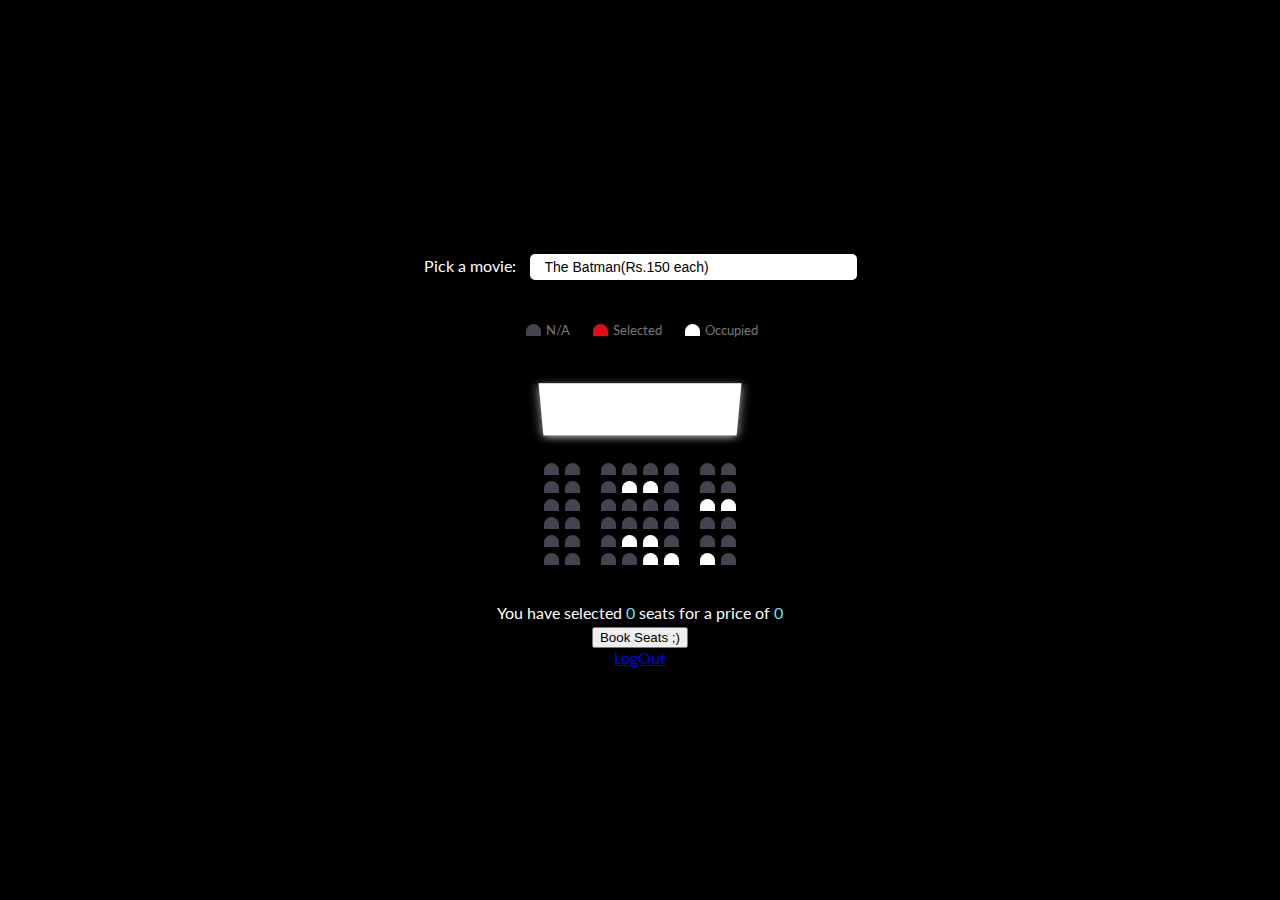
<file: BOOK_SEATS.html>
<!DOCTYPE html>
<html lang="en">
  <head>
    <meta charset="UTF-8" />
    <meta name="viewport" content="width=device-width, initial-scale=1.0" />
    <meta http-equiv="X-UA-Compatible" content="ie=edge" />
    <link rel="stylesheet" href="style.css" />
    <title>Movie Seat Booking</title>
  </head>
  <body>
    <div class="movie-container">
      <label>Pick a movie:</label>
      <select id="movie">
        <option value="150">The Batman(Rs.150 each)</option>
        <option value="250">Spiderman no way home(Rs.250 each )</option>
        <option value="200">Turning Red(Rs.200 each)</option>
        <option value="250">Sonic the Hedgehog 2(Rs.250 each)</option>
        <option value="180">Yaksha:Ruthless Operations(Rs.180 each)</option>
        <option value="220">All the old knives(Rs.220)</option>
        <option value="230">Moonfall(Rs.230 each)</option>
        <option value="160">The Outfit(Rs.160 each)</option>
        <option value="200">War of the worlds(Rs.200 each)</option>
        <option value="210">Encanto(Rs.210 each)</option>
        <option value="220">The Adam Project(Rs.220 each)</option>
        <option value="200">Blacklight(Rs.200 each)</option>
        <option value="170">No Exit(Rs.170 each)</option>
        <option value="200">Pil's Adventure(Rs.200 each)</option>
        <option value="220">Black Crab(Rs.220 each)</option>
        <option value="160">The in Between(Rs.160 each)</option>
        <option value="199">Restless(Rs.199 each)</option>
        <option value="200">KIMI(Rs.200 each)</option>
        <option value="150">Hotel Transylvania:Transformania(Rs.150 each)</option>
        
        
      </select>
    </div>

    <ul class="showcase">
      <li>
        <div class="seat"></div>
        <small>N/A</small>
      </li>
      <li>
        <div class="seat selected"></div>
        <small>Selected</small>
      </li>
      <li>
        <div class="seat occupied"></div>
        <small>Occupied</small>
      </li>
    </ul>

    <div class="container">
      <div class="screen"></div>

      <div class="row">
        <div class="seat"></div>
        <div class="seat"></div>
        <div class="seat"></div>
        <div class="seat"></div>
        <div class="seat"></div>
        <div class="seat"></div>
        <div class="seat"></div>
        <div class="seat"></div>
      </div>
      <div class="row">
        <div class="seat"></div>
        <div class="seat"></div>
        <div class="seat"></div>
        <div class="seat occupied"></div>
        <div class="seat occupied"></div>
        <div class="seat"></div>
        <div class="seat"></div>
        <div class="seat"></div>
      </div>
      <div class="row">
        <div class="seat"></div>
        <div class="seat"></div>
        <div class="seat"></div>
        <div class="seat"></div>
        <div class="seat"></div>
        <div class="seat"></div>
        <div class="seat occupied"></div>
        <div class="seat occupied"></div>
      </div>
      <div class="row">
        <div class="seat"></div>
        <div class="seat"></div>
        <div class="seat"></div>
        <div class="seat"></div>
        <div class="seat"></div>
        <div class="seat"></div>
        <div class="seat"></div>
        <div class="seat"></div>
      </div>
      <div class="row">
        <div class="seat"></div>
        <div class="seat"></div>
        <div class="seat"></div>
        <div class="seat occupied"></div>
        <div class="seat occupied"></div>
        <div class="seat"></div>
        <div class="seat"></div>
        <div class="seat"></div>
      </div>
      <div class="row">
        <div class="seat"></div>
        <div class="seat"></div>
        <div class="seat"></div>
        <div class="seat"></div>
        <div class="seat occupied"></div>
        <div class="seat occupied"></div>
        <div class="seat occupied"></div>
        <div class="seat"></div>
      </div>
    </div>

    <p class="text">
      You have selected <span id="count">0</span> seats for a price of <span
        id="total"
        >0</span
      >
    </p>

    <script src="script.js"></script>
    
   
    <button onclick="alert('Your Movie Ticket is Booked Successfully')">
        Book Seats ;)
    </button> 
      <a href="Login.html">LogOut</a>
      
  </body>
</html>
</file>
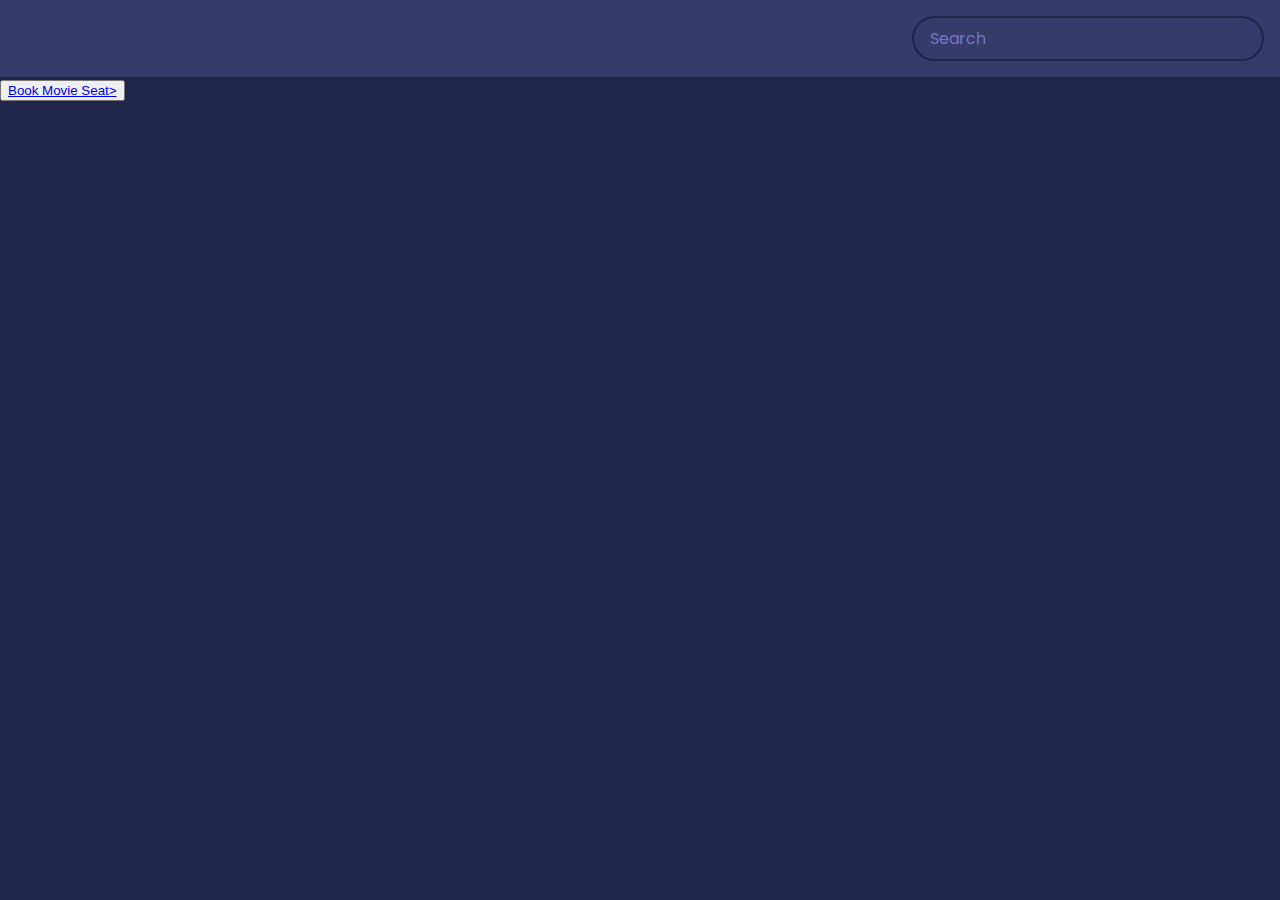
<file: Homepage.html>
<!DOCTYPE html>
<html lang="en">
    <head>
        <meta charset="UTF-8" />
        <meta name="viewport" content="width=device-width, initial-scale=1.0" />
        <title>Movie</title>
        <link rel="stylesheet" href="Home_look.css" />
        <script src="Home.js" defer></script>
    </head>
    <body>
        <header>
            <form id="form">
                <input
                    type="text"
                    id="search"
                    placeholder="Search"
                    class="search"
                />
            </form>
        </header>
        <main id="main"></main>
        <a href="BOOK_SEATS.html">
        <button> Book Movie Seat>
    </a>
    </body>
    
</html>
</file>
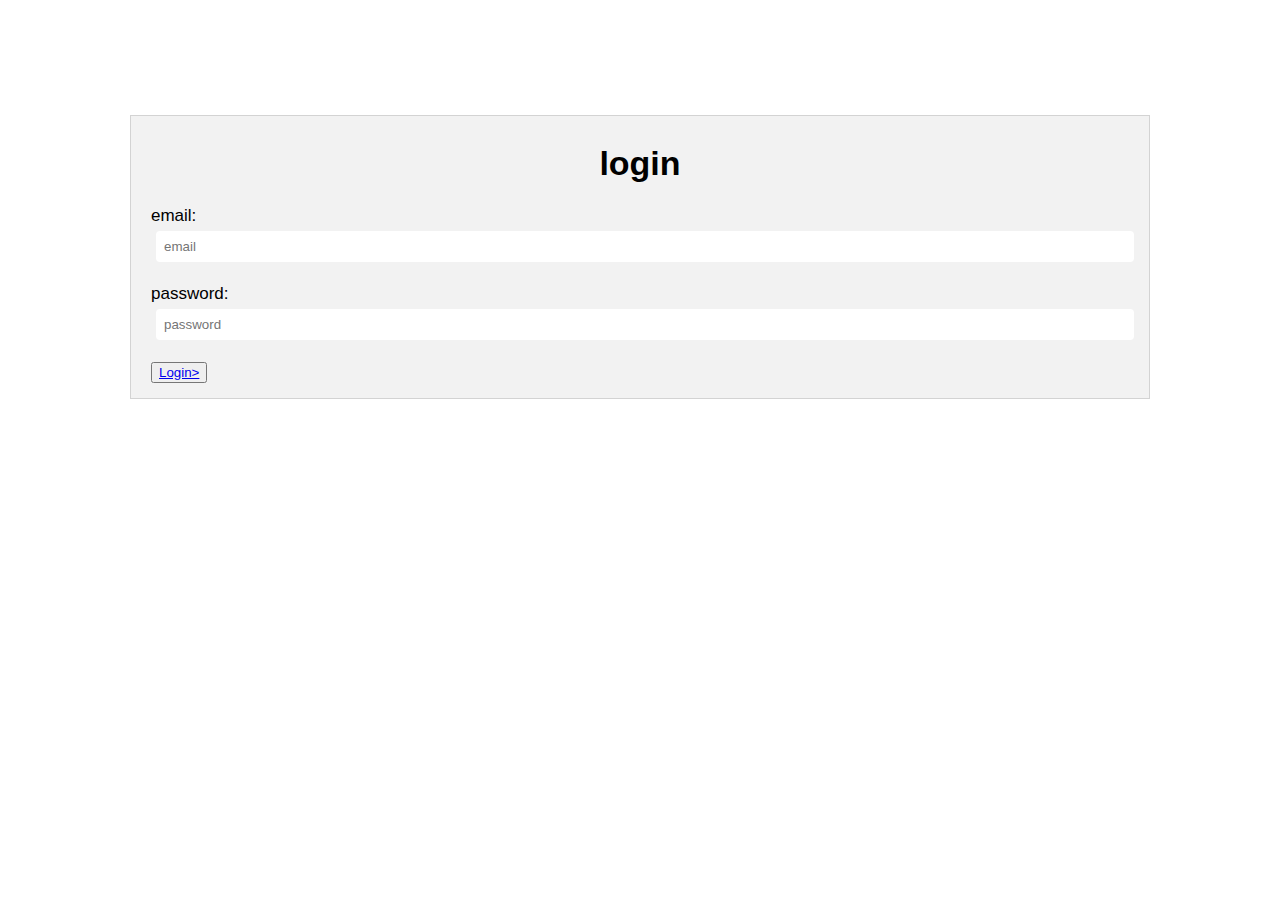
<file: Login.html>
<!DOCTYPE html>
<html lang="en">
<head>
    <meta charset="UTF-8">
    <meta http-equiv="X-UA-Compatible" content="IE=edge">
    <meta name="viewport" content="width=device-width, initial-scale=1.0">
    <title>Login</title>
    <link rel="stylesheet" href="Loginlook.css">
</head>
<body>
    <div class ="container">
    <form>
         <h1 class="main">login</h1>
            <p>email: 
            <input type="email" name ="email" id ="email" required placeholder="email">
    </p>
    <p>password:
        <input type="password" name ="password" id ="password" required placeholder="password">
    </p>
    <a href="Homepage.html">
        <button> Login>
    </a>
        </form>
    </div>
    
</body>
</html>
</file>
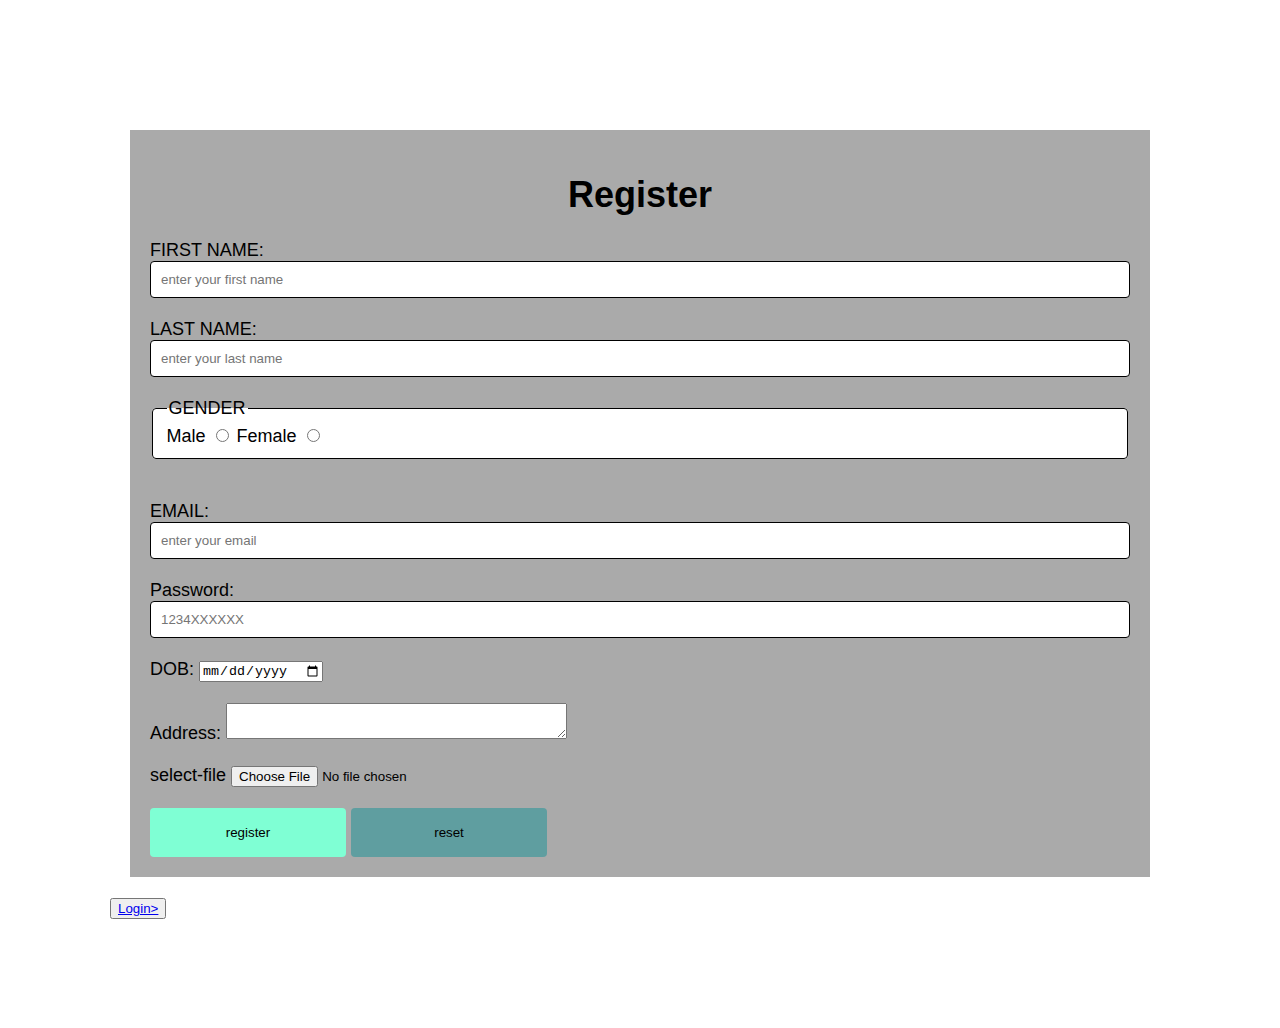
<file: Registration.html>
<!DOCTYPE html>
<html lang="en">
<head>
    <meta charset="UTF-8">
    <meta http-equiv="X-UA-Compatible" content="IE=edge">
    <meta name="viewport" content="width=device-width, initial-scale=1.0">
    <title>Register</title>
    <link rel="stylesheet" href="register_look.css">
</head>
<body>
    
    <div class="container col-10 row-8 mx-auto">
     <form>
        <h1 class="heading">Register</h1>
        <label for ="fnamme"> FIRST NAME: </label>
        <input type ="text" name ="fname" id="fname" required placeholder="enter your first name">
        <br/><br/>
        <label for="lastname" >LAST NAME: </label>
        <input type ="text" name ="lastname" id="lastname" required placeholder="enter your last name">
        <br/><br/>
        <fieldset>
            <legend>GENDER</legend>
            <label for="male">Male</label>
            <input type="radio" name="gender" id="gender" required>
            <label for="female">Female</label>
            <input type="radio" name="gender" id="gender" required>
        </fieldset>
        <br/><br/>
        <lable for="email">EMAIL: </lable>
        <input type ="email" name="email" id="email" required placeholder="enter your email">
        <br/><br/>
        <label for="Password">Password: </label>
        <input type="number" name="number" id="number" required placeholder="1234XXXXXX">
        <br/><br/>
        <DATE-OF-BIRTH>DOB: </DATE-OF-BIRTH>
        <input type="date" name="date" id="date" required placeholder="dd-mm-yy">
        <br/><br/>
        <label for="address">Address: </label>
        <textarea name="address" id="address" cols="40" rows="2"></textarea>
        <br/><br/>
        <label for="file-select">select-file</label>
        <input type="file" name="upload" id="select-file" >
        <br/><br/>
        <input type="submit" value="register">
        <input type="reset" value="reset">
     </form>
    </div>
     <a href="Login.html">
        <button> Login>
    </a>
</body>
</html>
</file>
<file: style.css>
@import url('https://fonts.googleapis.com/css?family=Lato&display=swap');

      * {
        box-sizing: border-box;
      }

      .main-logo{
          width:90%;
          max-width: 150px;
      }

      body {
        background-color: #000000;
        color: #fff;
        display: flex;
        flex-direction: column;
        align-items: center;
        justify-content: center;
        height: 100vh;
        font-family: 'Lato', sans-serif;
        margin: 0;
      }

      .movie-container {
        margin: 20px 0;
      }

      .movie-container select {
        background-color: #fff;
        border: 0;
        border-radius: 5px;
        font-size: 14px;
        margin-left: 10px;
        padding: 5px 15px 5px 15px;
        -moz-appearance: none;
        -webkit-appearance: none;
        appearance: none;
      }

      .container {
        perspective: 1000px;
        margin-bottom: 30px;
      }

      .seat {
        background-color: #444451;
        height: 12px;
        width: 15px;
        margin: 3px;
        border-top-left-radius: 10px;
        border-top-right-radius: 10px;
      }

      .seat.selected {
        background-color:#E50914;
      }

      .seat.occupied {
        background-color: #fff;
      }

      .seat:nth-of-type(2) {
        margin-right: 18px;
      }

      .seat:nth-last-of-type(2) {
        margin-left: 18px;
      }

      .seat:not(.occupied):hover {
        cursor: pointer;
        transform: scale(1.2);
      }

      .showcase .seat:not(.occupied):hover {
        cursor: default;
        transform: scale(1);
      }

      .showcase {
        background: rgba(0, 0, 0, 0.1);
        padding: 5px 10px;
        border-radius: 5px;
        color: #777;
        list-style-type: none;
        display: flex;
        justify-content: space-between;
      }

      .showcase li {
        display: flex;
        align-items: center;
        justify-content: center;
        margin: 0 10px;
      }

      .showcase li small {
        margin-left: 2px;
      }

      .row {
        display: flex;
      }

      .screen {
        background-color: #fff;
        height: 70px;
        width: 100%;
        margin: 15px 0;
        transform: rotateX(-45deg);
        box-shadow: 0 3px 10px rgba(255, 255, 255, 0.7);
      }

      p.text {
        margin: 5px 0;
      }

      p.text span {
        color: #6feaf6;
      }

      /* body{
        transform: scale(1.4);
      } */


      .status{
          color:white;
      }

      .nav-link{
        color: white !important;
        font-weight: 500 !important;
    }


    .btn-home{
        background-color: #E50914;
        border: 1px solid #E50914;
        padding: .6em 2em;
        border-radius: 10px;
        font-size: 1em;
        font-weight: 600;
        cursor: pointer;
    }

    .btn-home:active{
        border: 0px solid #E50914;
    }
</file>
<file: Home_look.css>
@import url("https://fonts.googleapis.com/css2?family=Poppins:wght@200;400;600&display=swap");

* {
    box-sizing: border-box;
}

body {
    background-color: #22254b;
    font-family: "Poppins", sans-serif;
    margin: 0;
}

header {
    background-color: #373b69;
    display: flex;
    justify-content: flex-end;
    padding: 1rem;
}

.search {
    background-color: transparent;
    border: 2px solid #22254b;
    border-radius: 50px;
    color: #fff;
    font-family: inherit;
    font-size: 1rem;
    padding: 0.5rem 1rem;
}

.search::placeholder {
    color: #7378c5;
}

.search:focus {
    background-color: #22254b;
    outline: none;
}

main {
    display: flex;
    flex-wrap: wrap;
}

.movie {
    background-color: #373b69;
    border-radius: 3px;
    box-shadow: 0 4px 5px rgba(0, 0, 0, 0.2);
    overflow: hidden;
    position: relative;
    margin: 1rem;
    width: 300px;
}

.movie img {
    width: 100%;
}

.movie-info {
    color: #eee;
    display: flex;
    align-items: center;
    justify-content: space-between;
    padding: 0.5rem 1rem 1rem;
    letter-spacing: 0.5px;
}

.movie-info h3 {
    margin: 0;
}

.movie-info span {
    background-color: #22254b;
    border-radius: 3px;
    font-weight: bold;
    padding: 0.25rem 0.5rem;
}
.movie-info span.green {
    color: rgb(39, 189, 39);
}

.movie-info span.orange {
    color: orange;
}

.movie-info span.red {
    color: rgb(189, 42, 42);
}

.overview {
    background-color: #fff;
    padding: 2rem;
    position: absolute;
    max-height: 100%;
    overflow: auto;
    left: 0;
    bottom: 0;
    right: 0;
    transform: translateY(101%);
    transition: transform 0.3s ease-in;
}

.overview h3 {
    margin-top: 0;
}

.movie:hover .overview {
    transform: translateY(0);
}
</file>
<file: Loginlook.css>
*{
    box-sizing: border-box;
}
body{
    font-family: Verdana, Geneva, Tahoma, sans-serif;
    font-size: 17px;
    margin: 15px 30px;
    background-color: #fff;
    padding: 100px;
  
}
.container{
    background-color: #f2f2f2;
    padding: 5px 20px 15px 20px;
    border: 1px solid lightgray;
}
input[type="email"],
input[type="password"]
 {
    width: 100%;
    margin: 5px;
    padding: 8px;
    display: inline-block;
    border: none;
    border-radius: 4px;
}
.main{
    text-align: center;
}
input[type="submit"]{
    background-color: chocolate;
    width: 100%;
    padding: 10px;
    border: none;
    border-radius: 4px;
}
input[type="submit"]:hover{
    background-color: cadetblue;
}
</file>
<file: register_look.css>
*{
    box-sizing: border-box;
}
body{
    font-family: Arial, Helvetica, sans-serif;
    font-size: 18px;
    margin: 10px;
    padding: 100px;
}
.container{
    background-color: #aaa;
    margin: 20px;
    padding: 20px;
}
input[type="text"],
input[type="email"],
input[type="number"] {
    width: 100%;
    padding: 10px;
    border-radius: 4px;
    border: 1px solid;
}
.heading{
    text-align: center;
}
fieldset{
    background-color: #fff;
    border-radius: 4px;
    border: 1px solid;
}
input[type="submit"]{
    background-color: aquamarine;
    width: 20%;
    padding: 17px;
    border-radius: 4px;
    border: none;
}
input[type="reset"]{
    background-color: cadetblue;
    width: 20%;
    padding: 17px;
    border-radius: 4px;
    border: none;
}
input[type="submit"]:hover{
    background-color: darkgoldenrod;
}
input[type="reset"]:hover{
    background-color: forestgreen;
}
</file>
